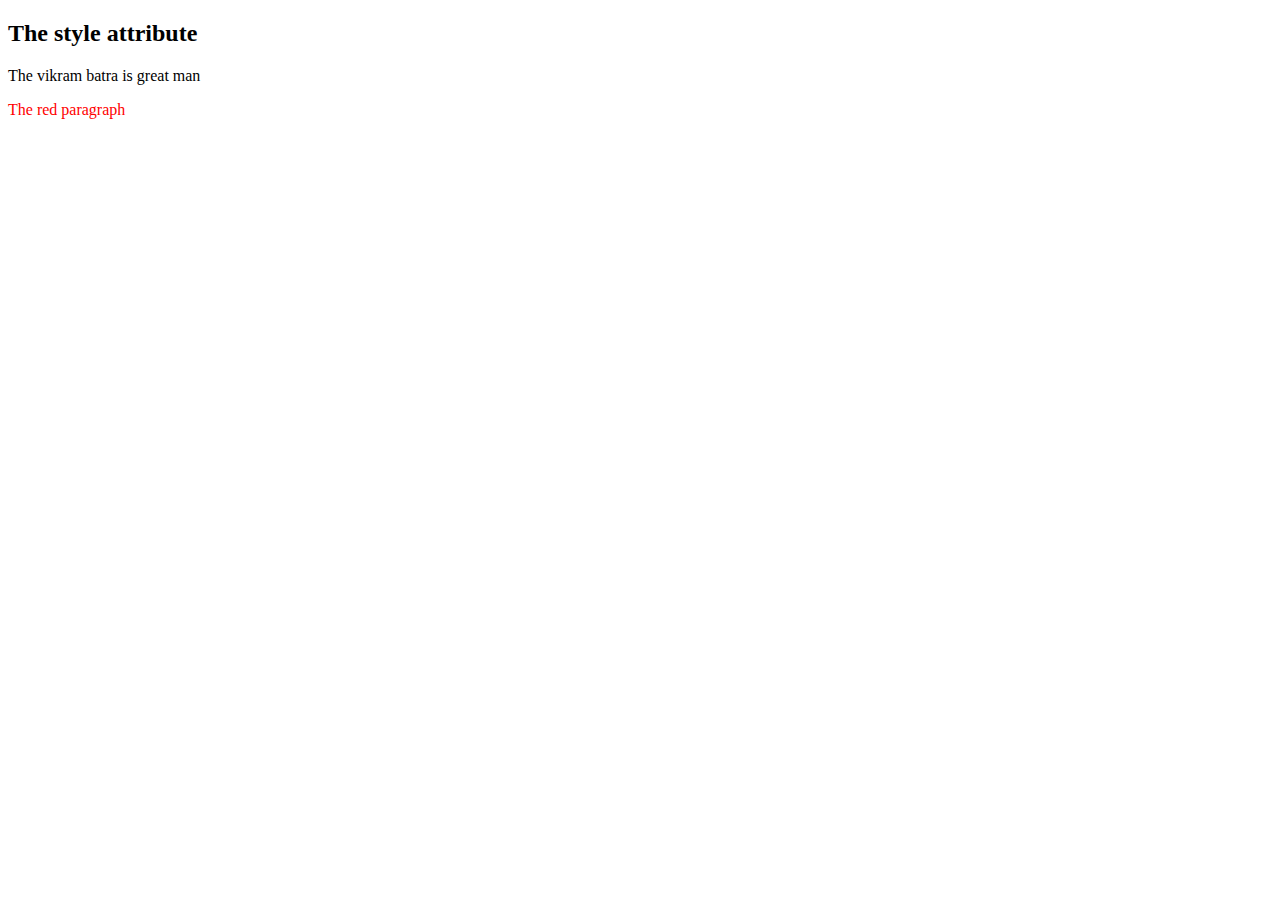
<file: demo 1.html>
<!DOCTYPE html>
<html lang="en">
<head>
    <meta charset="UTF-8">
    <meta http-equiv="X-UA-Compatible" content="IE=edge">
    <meta name="viewport" content="width=device-width, initial-scale=1.0">
    <title>Document</title>
</head>
<body>
    <h2>The style attribute</h2>
    <p> The vikram batra is great man</p>
    <p style="color:red">The red paragraph</p>
</body>
</html>
</file>
